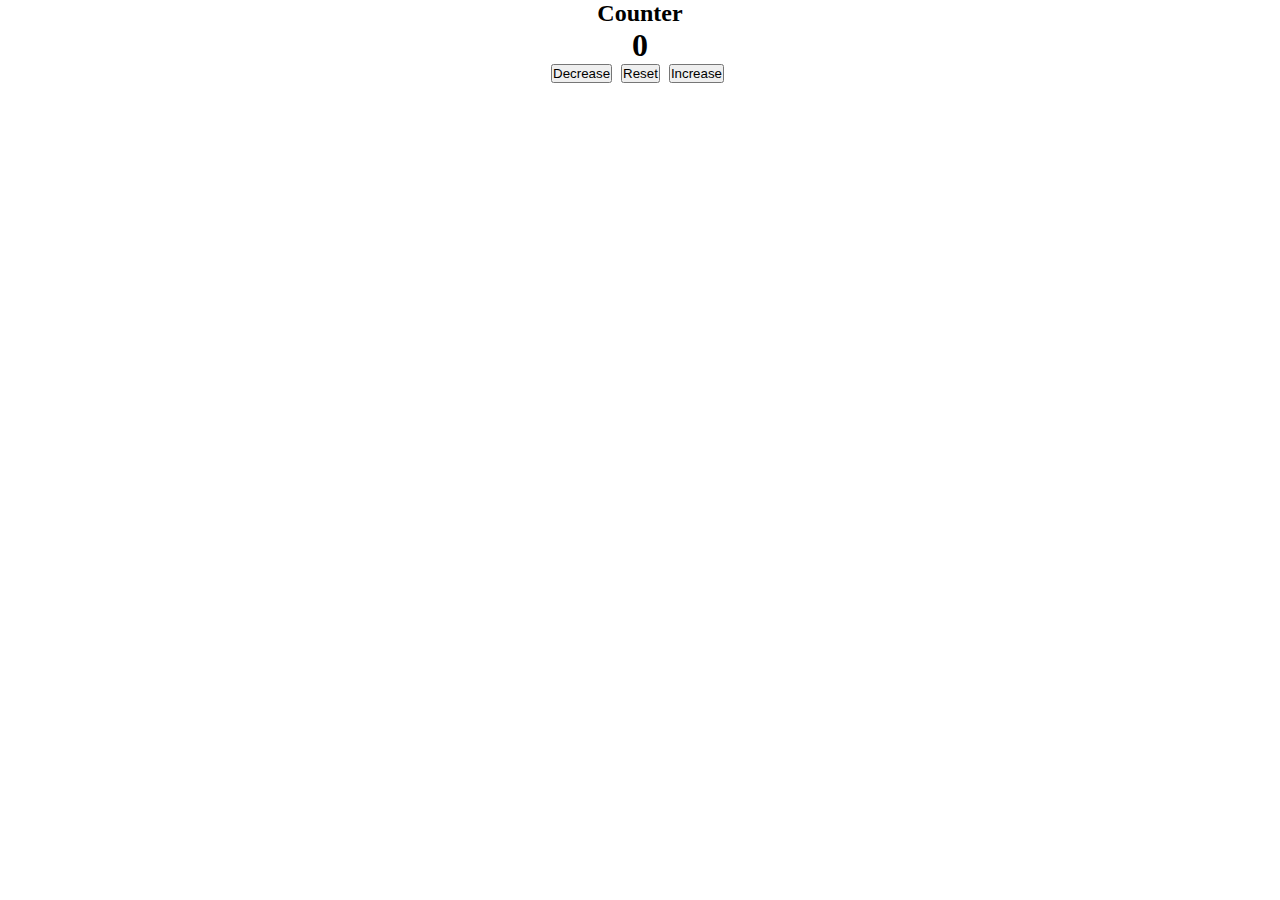
<file: index.html>
<!DOCTYPE html>
<html lang="en">
<head>
    <meta charset="UTF-8">
    <meta http-equiv="X-UA-Compatible" content="IE=edge">
    <meta name="viewport" content="width=device-width, initial-scale=1.0">
    <link rel="stylesheet" href="style.css">
    <title>Counter</title>
</head>
<body>
    <div class="container">
        <h2>Counter</h2>
        <h1>0</h1>
        <div>
            <button class="dec"> Decrease</button>
            <button class="res"> Reset </button>
            <button class="inc">Increase </button>
        </div>
    </div>


    <script src="app.js"></script>
</body>
</html>
</file>
<file: style.css>
*{
    padding: 0;
    margin: 0;
}

.container{
    width: 50%;
    margin: auto;
    display: grid;
    place-content: center;
    text-align: center;
    justify-content: center
}

button{
    margin-right: 5px;
}
</file>
